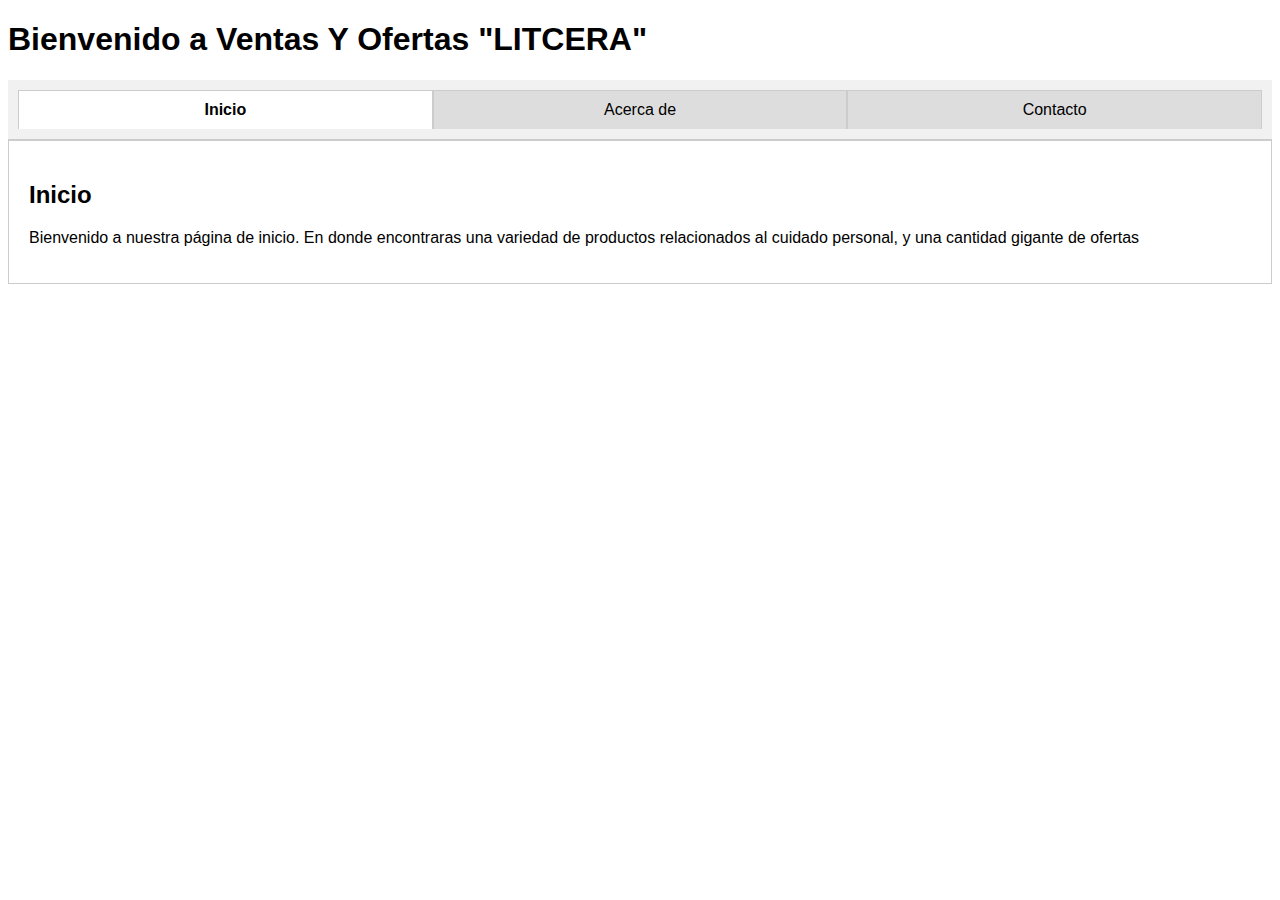
<file: index.html>
<!DOCTYPE html>
<html lang="es">
<head>
    <meta charset="UTF-8">
    <meta name="viewport" content="width=device-width, initial-scale=1.0">
    <title>Página de Bienvenida</title>
    <style>
        body {
            font-family: Arial, sans-serif;
        }
        .tabs {
            display: flex;
            cursor: pointer;
            padding: 10px;
            background-color: #f1f1f1;
            border-bottom: 1px solid #ccc;
        }
        .tab {
            flex: 1;
            text-align: center;
            padding: 10px;
            border: 1px solid #ccc;
            border-bottom: none;
            background-color: #ddd;
        }
        .tab.active {
            background-color: white;
            font-weight: bold;
        }
        .tab-content {
            display: none;
            padding: 20px;
            border: 1px solid #ccc;
        }
        .tab-content.active {
            display: block;
        }
    </style>
</head>
<body>

    <h1>Bienvenido a Ventas Y Ofertas "LITCERA"</h1>

    <div class="tabs">
        <div class="tab active" onclick="openTab(event, 'home')">Inicio</div>
        <div class="tab" onclick="openTab(event, 'about')">Acerca de</div>
        <div class="tab" onclick="openTab(event, 'contact')">Contacto</div>
    </div>

    <div id="home" class="tab-content active">
        <h2>Inicio</h2>
        <p>Bienvenido a nuestra página de inicio. En donde encontraras una variedad de productos relacionados al cuidado personal, y una cantidad gigante de ofertas</p>
    </div>

    <div id="about" class="tab-content">
        <h2>Acerca de</h2>
        <p>Aquí encontrarás información sobre nosotros. Somos una compañia con el proposito de ofrecerte productos de buena calidad y buen precio. trabajamos productos a mayoreo y menudeo y si presentan documentalizacion oficial de ser egresados de la preparatoria COLESH les ofrecemos el 40% de descuento en toda nuestra seccion de ropa y calzado</p>
    </div>

    <div id="contact" class="tab-content">
        <h2>Contacto</h2>
        <p>Contáctanos a través de nuestro numero telefonico: 1234567890. o a traves de nuestro correo electronico: ventasyofertas@litcera.com. Tambien contamos con redes sociales: instagram: ventas y ofertas litcera. facebook: ventas liceras. tiktok: ventas litcera</p>
    </div>

    <script>
        function openTab(event, tabName) {
            var i, tabcontent, tablinks;
            tabcontent = document.getElementsByClassName("tab-content");
            for (i = 0; i < tabcontent.length; i++) {
                tabcontent[i].style.display = "none";
            }
            tablinks = document.getElementsByClassName("tab");
            for (i = 0; i < tablinks.length; i++) {
                tablinks[i].className = tablinks[i].className.replace(" active", "");
            }
            document.getElementById(tabName).style.display = "block";
            event.currentTarget.className += " active";
        }
    </script>

</body>
</html>
</file>
